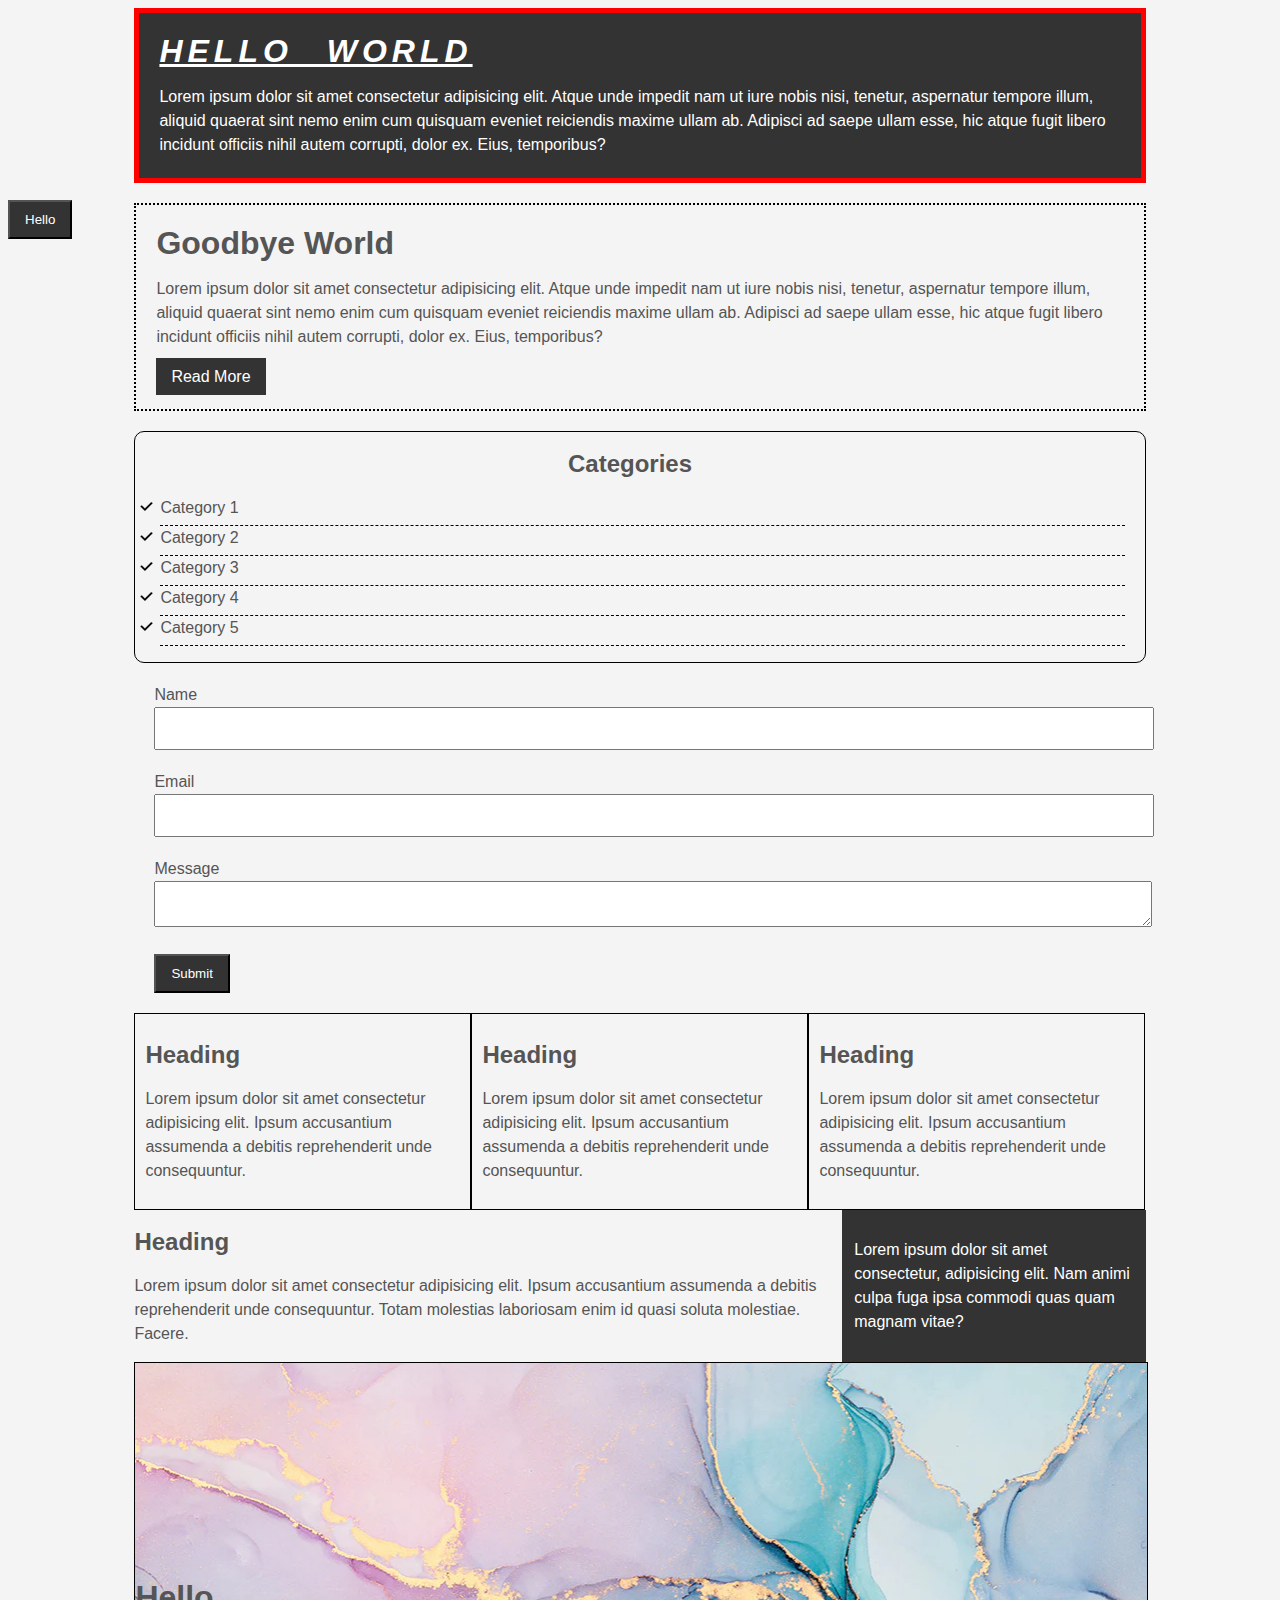
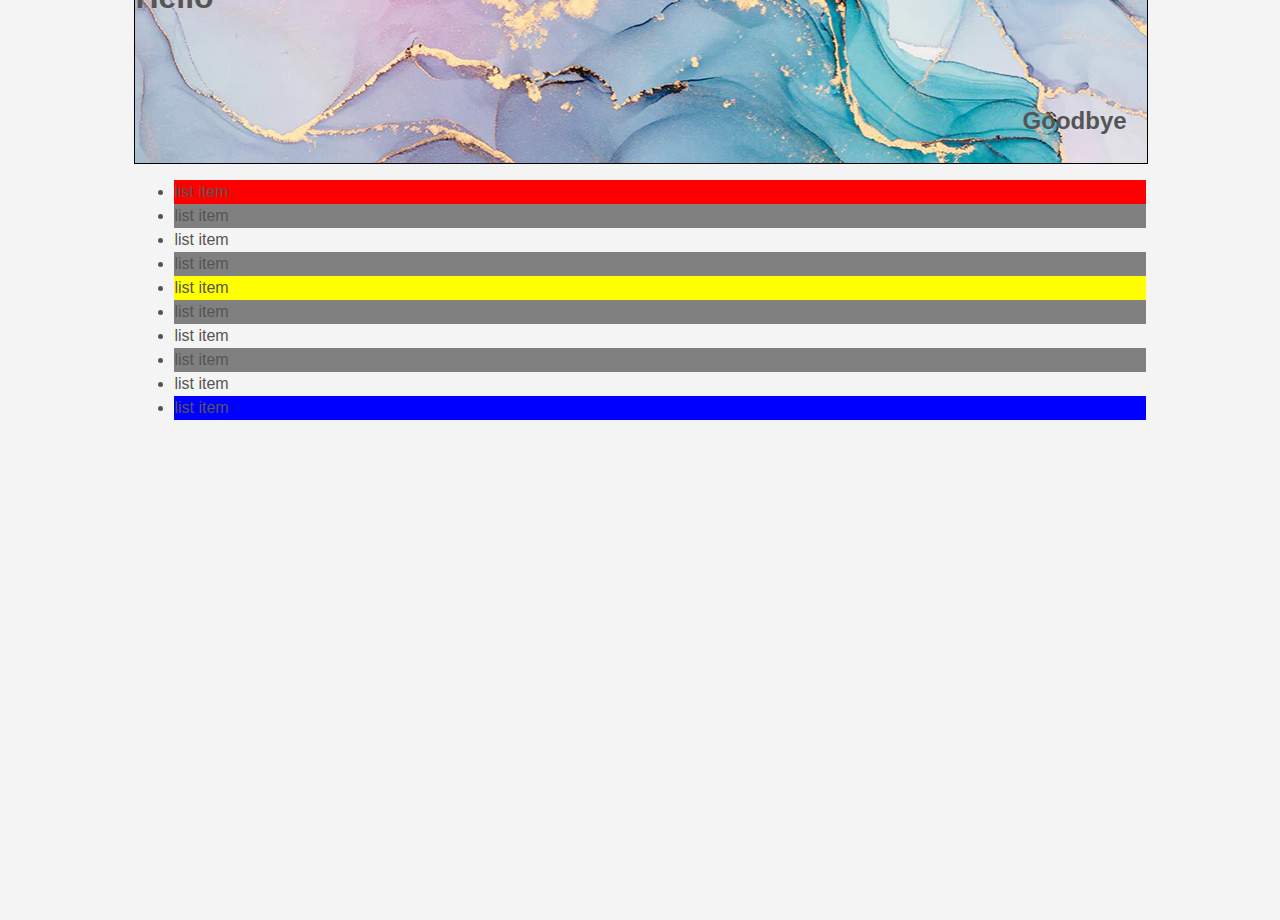
<file: CSS/index.html>
<!DOCTYPE html>
<html lang="en">
  <head>
    <meta charset="UTF-8" />
    <meta name="viewport" content="width=device-width, initial-scale=1.0" />
    <title>CSS Intro</title>
    <link rel="stylesheet" href="style.css" />
  </head>
  <body>
    <div class="container">
      <div class="box-1">
        <h1>Hello World</h1>
        <p>
          Lorem ipsum dolor sit amet consectetur adipisicing elit. Atque unde
          impedit nam ut iure nobis nisi, tenetur, aspernatur tempore illum,
          aliquid quaerat sint nemo enim cum quisquam eveniet reiciendis maxime
          ullam ab. Adipisci ad saepe ullam esse, hic atque fugit libero
          incidunt officiis nihil autem corrupti, dolor ex. Eius, temporibus?
        </p>
      </div>

      <div class="box-2">
        <h1>Goodbye World</h1>
        <p>
          Lorem ipsum dolor sit amet consectetur adipisicing elit. Atque unde
          impedit nam ut iure nobis nisi, tenetur, aspernatur tempore illum,
          aliquid quaerat sint nemo enim cum quisquam eveniet reiciendis maxime
          ullam ab. Adipisci ad saepe ullam esse, hic atque fugit libero
          incidunt officiis nihil autem corrupti, dolor ex. Eius, temporibus?
        </p>
        <a class="button" href="#">Read More</a>
      </div>

      <div class="category">
        <h2>Categories</h2>
        <ul>
          <li>Category 1</li>
          <li>Category 2</li>
          <li>Category 3</li>
          <li>Category 4</li>
          <li>Category 5</li>
        </ul>
      </div>

      <form action="" class="my-form">
        <div class="form-sec">
          <label for="">Name</label>
          <input type="text" />
        </div>

        <div class="form-sec">
          <label for="">Email</label>
          <input type="email" />
        </div>

        <div class="form-sec">
          <label for="">Message</label>
          <textarea name="" id="" cols="30" rows="10"></textarea>
        </div>

        <input class="button submit" type="submit" />
      </form>

      <div class="main-block">
        <div class="block">
          <h2>Heading</h2>
          <p>
            Lorem ipsum dolor sit amet consectetur adipisicing elit. Ipsum
            accusantium assumenda a debitis reprehenderit unde consequuntur.
          </p>
        </div>

        <div class="block">
          <h2>Heading</h2>
          <p>
            Lorem ipsum dolor sit amet consectetur adipisicing elit. Ipsum
            accusantium assumenda a debitis reprehenderit unde consequuntur.
          </p>
        </div>

        <div class="block">
          <h2>Heading</h2>
          <p>
            Lorem ipsum dolor sit amet consectetur adipisicing elit. Ipsum
            accusantium assumenda a debitis reprehenderit unde consequuntur.
          </p>
        </div>
      </div>

      <div class="clr"></div>

      <div class="aside-left">
        <h2>Heading</h2>
        <p>
          Lorem ipsum dolor sit amet consectetur adipisicing elit. Ipsum
          accusantium assumenda a debitis reprehenderit unde consequuntur. Totam
          molestias laboriosam enim id quasi soluta molestiae. Facere.
        </p>
      </div>

      <div class="aside-right">
        <p>
          Lorem ipsum dolor sit amet consectetur, adipisicing elit. Nam animi
          culpa fuga ipsa commodi quas quam magnam vitae?
        </p>
      </div>

      <div class="clr"></div>

      <div class="p-box">
        <h1>Hello</h1>
        <h2>Goodbye</h2>
      </div>

      <ul class="my-list">
        <li>list item</li>
        <li>list item</li>
        <li>list item</li>
        <li>list item</li>
        <li>list item</li>
        <li>list item</li>
        <li>list item</li>
        <li>list item</li>
        <li>list item</li>
        <li>list item</li>
      </ul>
    </div>
    <button class="button fixed">Hello</button>

    <footer style="margin-top: 500px">
      <!--sass &less asterisk special server or hosting company site deploy to the
      internet you'll need to buy domain name and you'll need hosting-->
    </footer>
  </body>
</html>
</file>
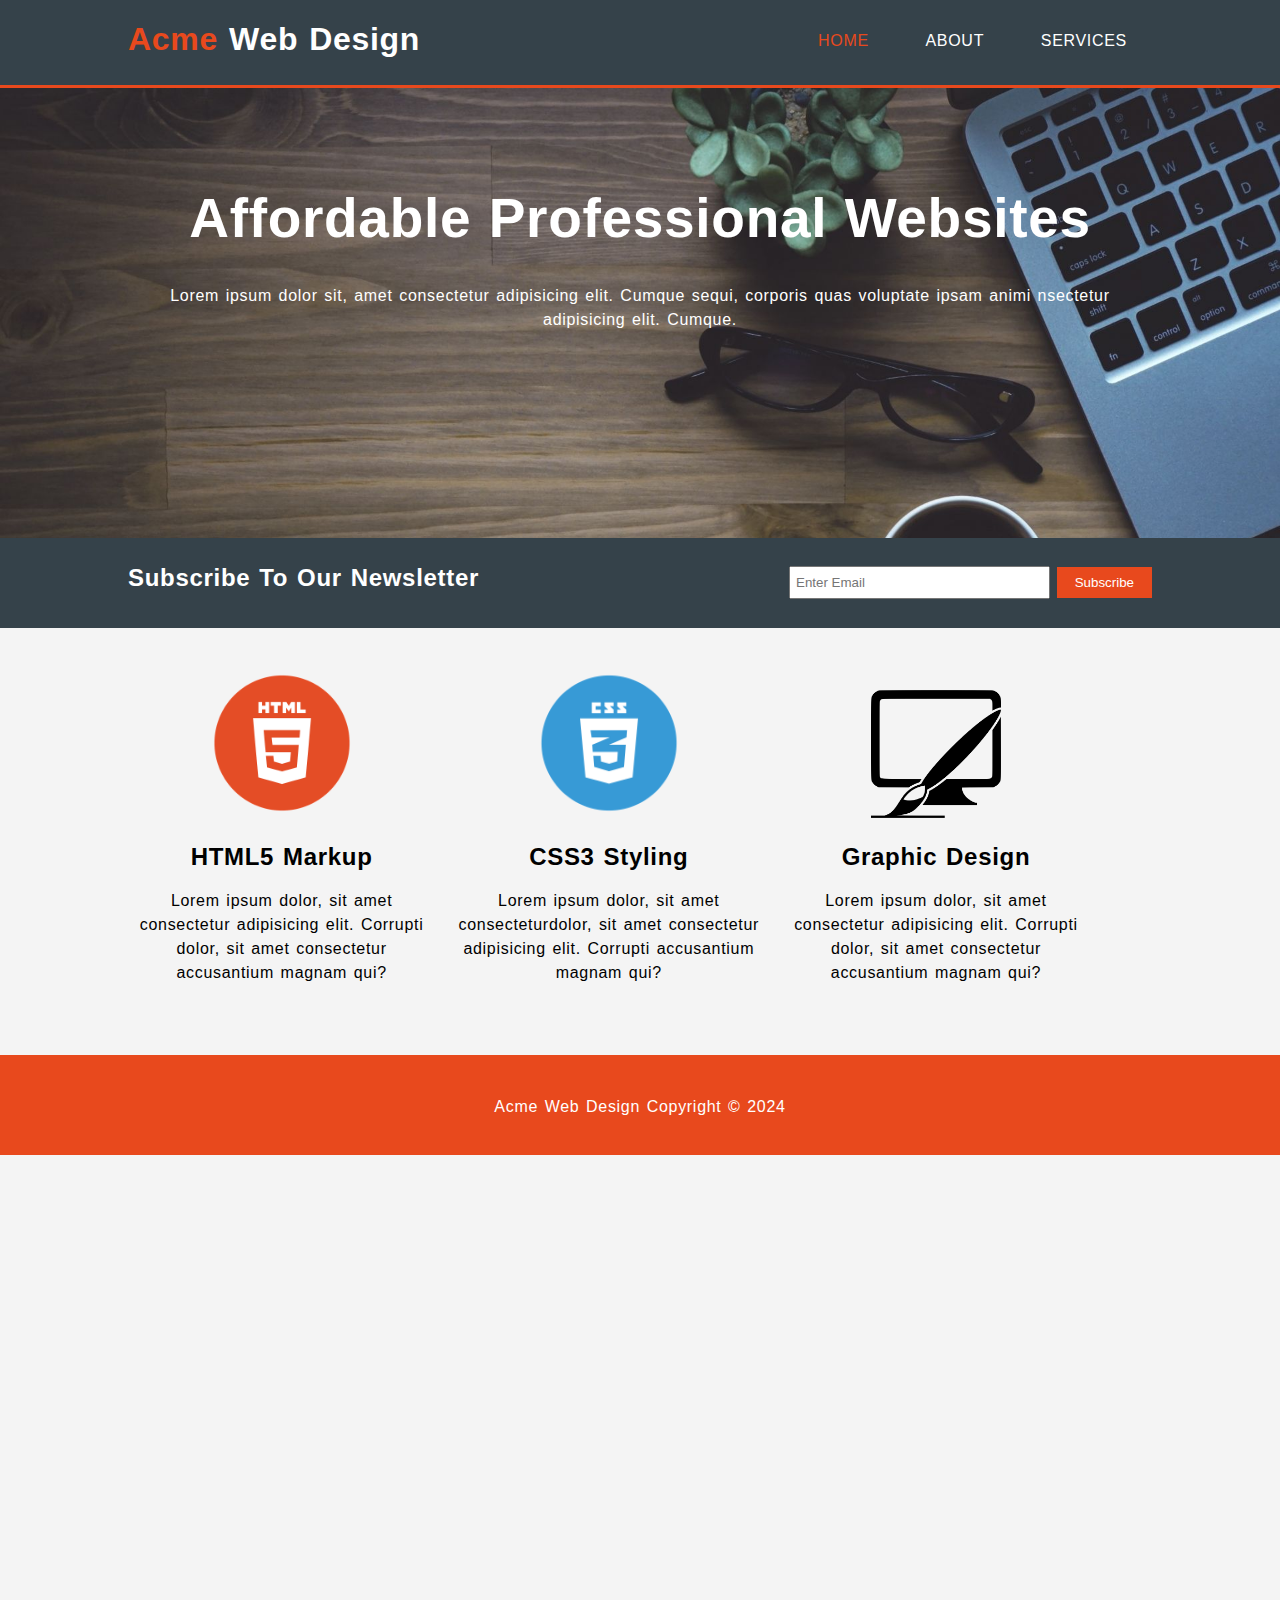
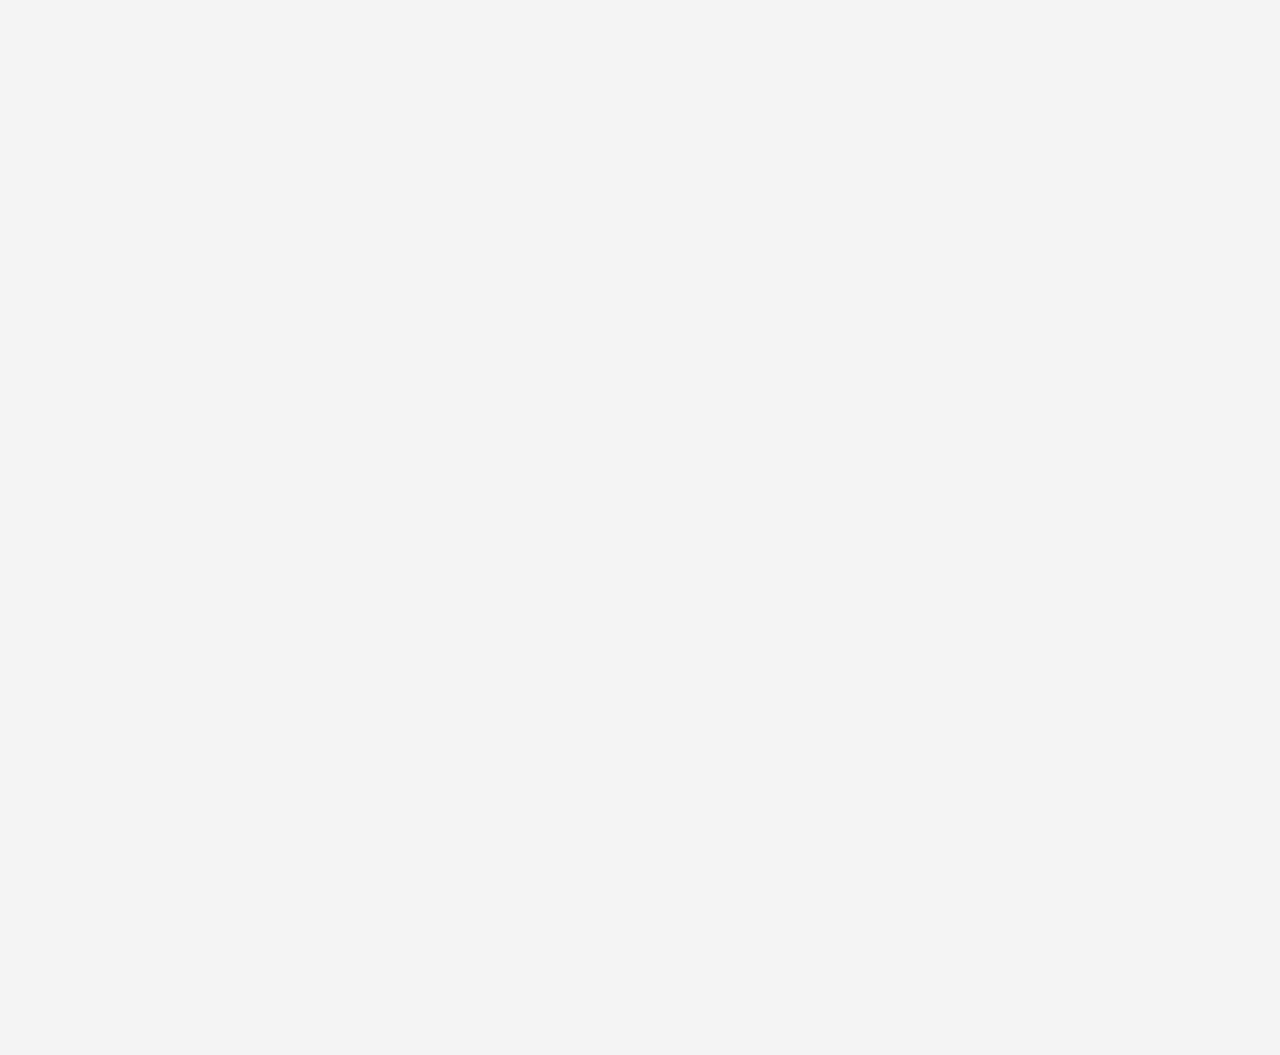
<file: CSS/revision/index.html>
<!DOCTYPE html>
<html lang="en">
  <head>
    <meta charset="UTF-8" />
    <meta name="viewport" content="width=device-width, initial-scale=1.0" />
    <link rel="stylesheet" href="style.css" />
    <title>Acme Web Design</title>
  </head>
  <body>
    <header>
      <div class="container">
        <div id="logo">
          <h1><span class="highlight">Acme</span> Web Design</h1>
        </div>

        <nav>
          <ul>
            <li><a class="current" href="index.html">home</a></li>
            <li><a href="about.html">about</a></li>
            <li><a href="services.html">services</a></li>
          </ul>
        </nav>
      </div>
    </header>

    <main class="wallpaper">
      <div class="container">
        <h1>Affordable Professional Websites</h1>
        <p>
          Lorem ipsum dolor sit, amet consectetur adipisicing elit. Cumque
          sequi, corporis quas voluptate ipsam animi nsectetur adipisicing elit.
          Cumque.
        </p>
      </div>
    </main>

    <section class="newsletter">
      <div class="container">
        <h2>Subscribe To Our Newsletter</h2>

        <form class="subscription">
          <input type="email" placeholder="Enter Email" />
          <button>Subscribe</button>
        </form>
      </div>
    </section>

    <article>
      <div class="container">
        <div class="box">
          <img src="../Images/html.png" alt="" />
          <h2>HTML5 Markup</h2>
          <p>
            Lorem ipsum dolor, sit amet consectetur adipisicing elit. Corrupti
            dolor, sit amet consectetur accusantium magnam qui?
          </p>
        </div>

        <div class="box">
          <img src="../Images/css.png" alt="" />
          <h2>CSS3 Styling</h2>
          <p>
            Lorem ipsum dolor, sit amet consecteturdolor, sit amet consectetur
            adipisicing elit. Corrupti accusantium magnam qui?
          </p>
        </div>

        <div class="box">
          <img class="gd-logo" src="../Images/graphic.png" alt="" />
          <h2>Graphic Design</h2>
          <p>
            Lorem ipsum dolor, sit amet consectetur adipisicing elit. Corrupti
            dolor, sit amet consectetur accusantium magnam qui?
          </p>
        </div>
      </div>
      <div class="clr"></div>
    </article>

    <footer>
      <p>Acme Web Design Copyright &copy; 2024</p>
    </footer>

    <!--Naming/labeling things properly
    how to use semantic tags/ when are they used and how are they used
    floating things/ what to target exactly clearty and projects including a lot of floats
    wallpaper positioning practice
    what clear:both does? how I know it clears
    how min:height it used?
    how to find good meta tags and how are they used?
    how to target particular input/text in the same line of code in css
    pseudo classes
    why the margin on footer paragraph didn't push down the paragraph and instead pushed down the whole footer?the hover bold affect moves the other links
    need to learn media query & -->
    <div style="margin-top: 1500px"></div>
  </body>
</html>
</file>
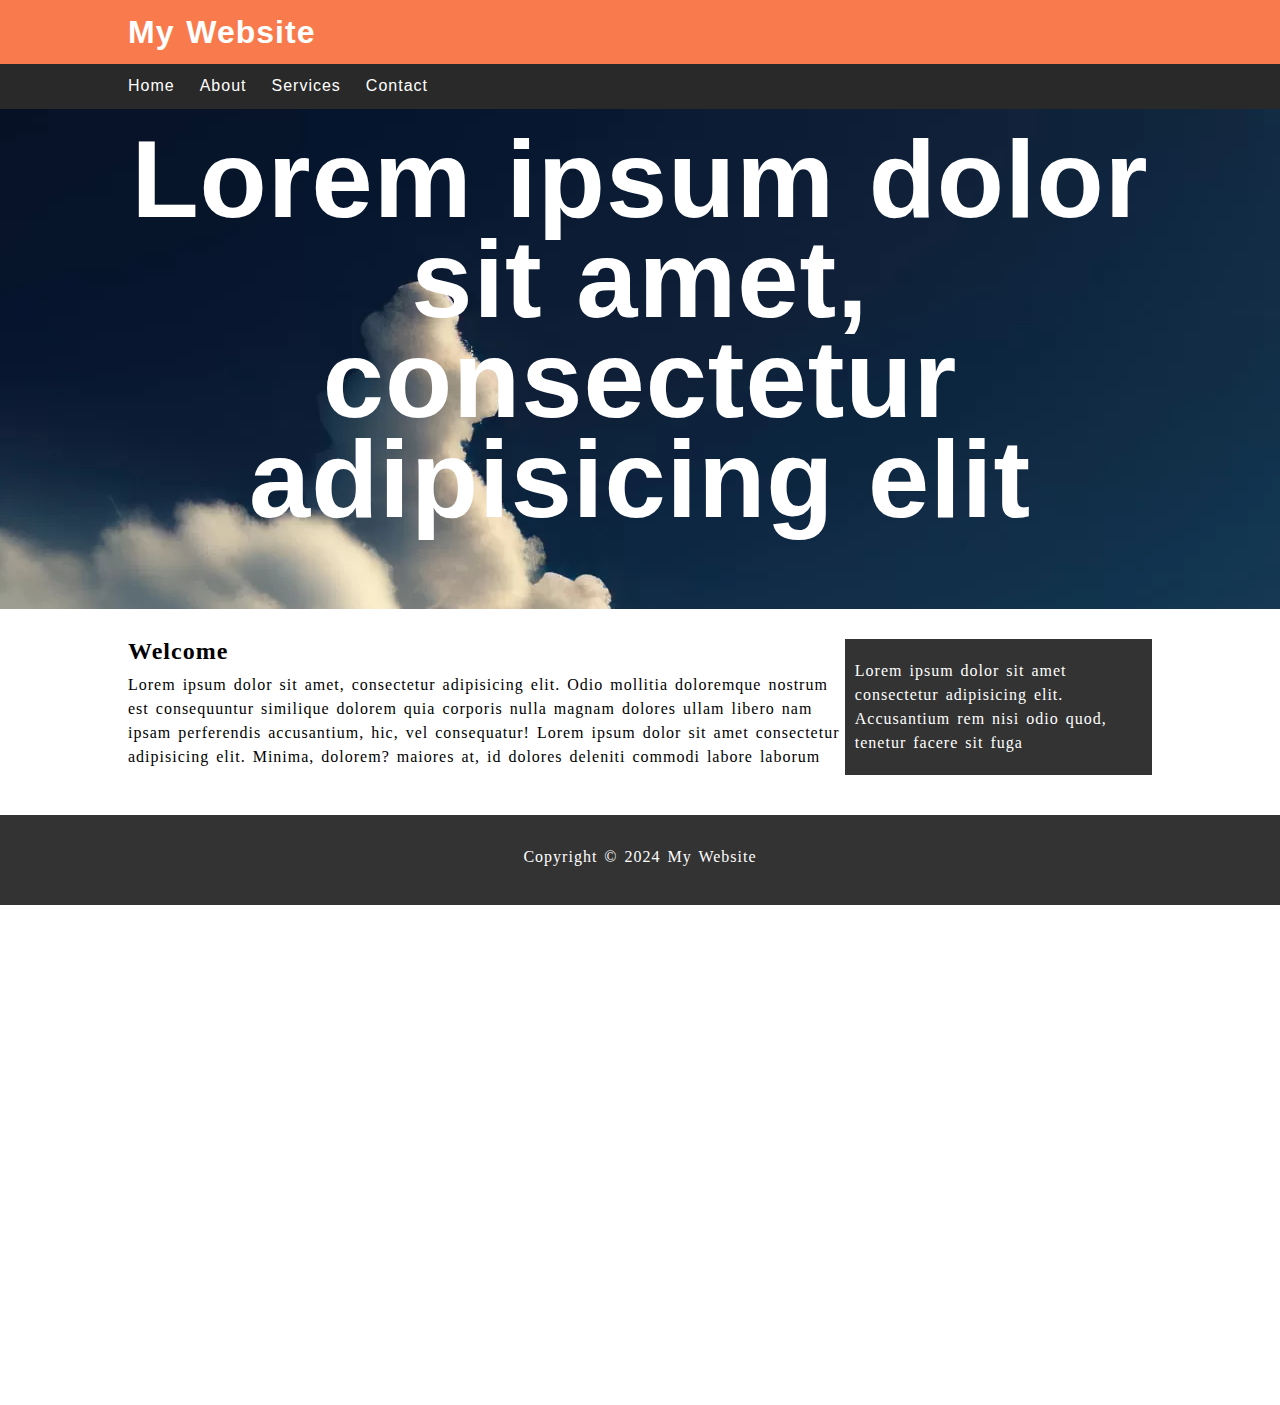
<file: CSS/mywebsite.html>
<!DOCTYPE html>
<html lang="en">
  <head>
    <meta charset="UTF-8" />
    <meta name="viewport" content="width=device-width, initial-scale=1.0" />
    <title>My Website</title>
    <link rel="stylesheet" href="mywebsite.css" />
  </head>
  <body>
    <header>
      <div class="container">
        <h1>My Website</h1>
      </div>
    </header>

    <nav>
      <div class="container">
        <ul>
          <li><a href="">Home</a></li>
          <li><a href="">About</a></li>
          <li><a href="">Services</a></li>
          <li><a href="">Contact</a></li>
        </ul>
      </div>
    </nav>

    <section class="wallpaper">
      <div class="container">
        <h1>Lorem ipsum dolor sit amet, consectetur adipisicing elit</h1>
      </div>
    </section>

    <section>
      <div class="container">
        <div class="main">
          <h2>Welcome</h2>
          <p>
            Lorem ipsum dolor sit amet, consectetur adipisicing elit. Odio
            mollitia doloremque nostrum est consequuntur similique dolorem quia
            corporis nulla magnam dolores ullam libero nam ipsam perferendis
            accusantium, hic, vel consequatur! Lorem ipsum dolor sit amet
            consectetur adipisicing elit. Minima, dolorem? maiores at, id
            dolores deleniti commodi labore laborum
          </p>
        </div>

        <aside>
          Lorem ipsum dolor sit amet consectetur adipisicing elit. Accusantium
          rem nisi odio quod, tenetur facere sit fuga
        </aside>
      </div>

      <div class="clr"></div>
    </section>
  </body>

  <footer>Copyright &copy; 2024 My Website</footer>
  <div style="margin-bottom: 500px"></div>
</html>
</file>
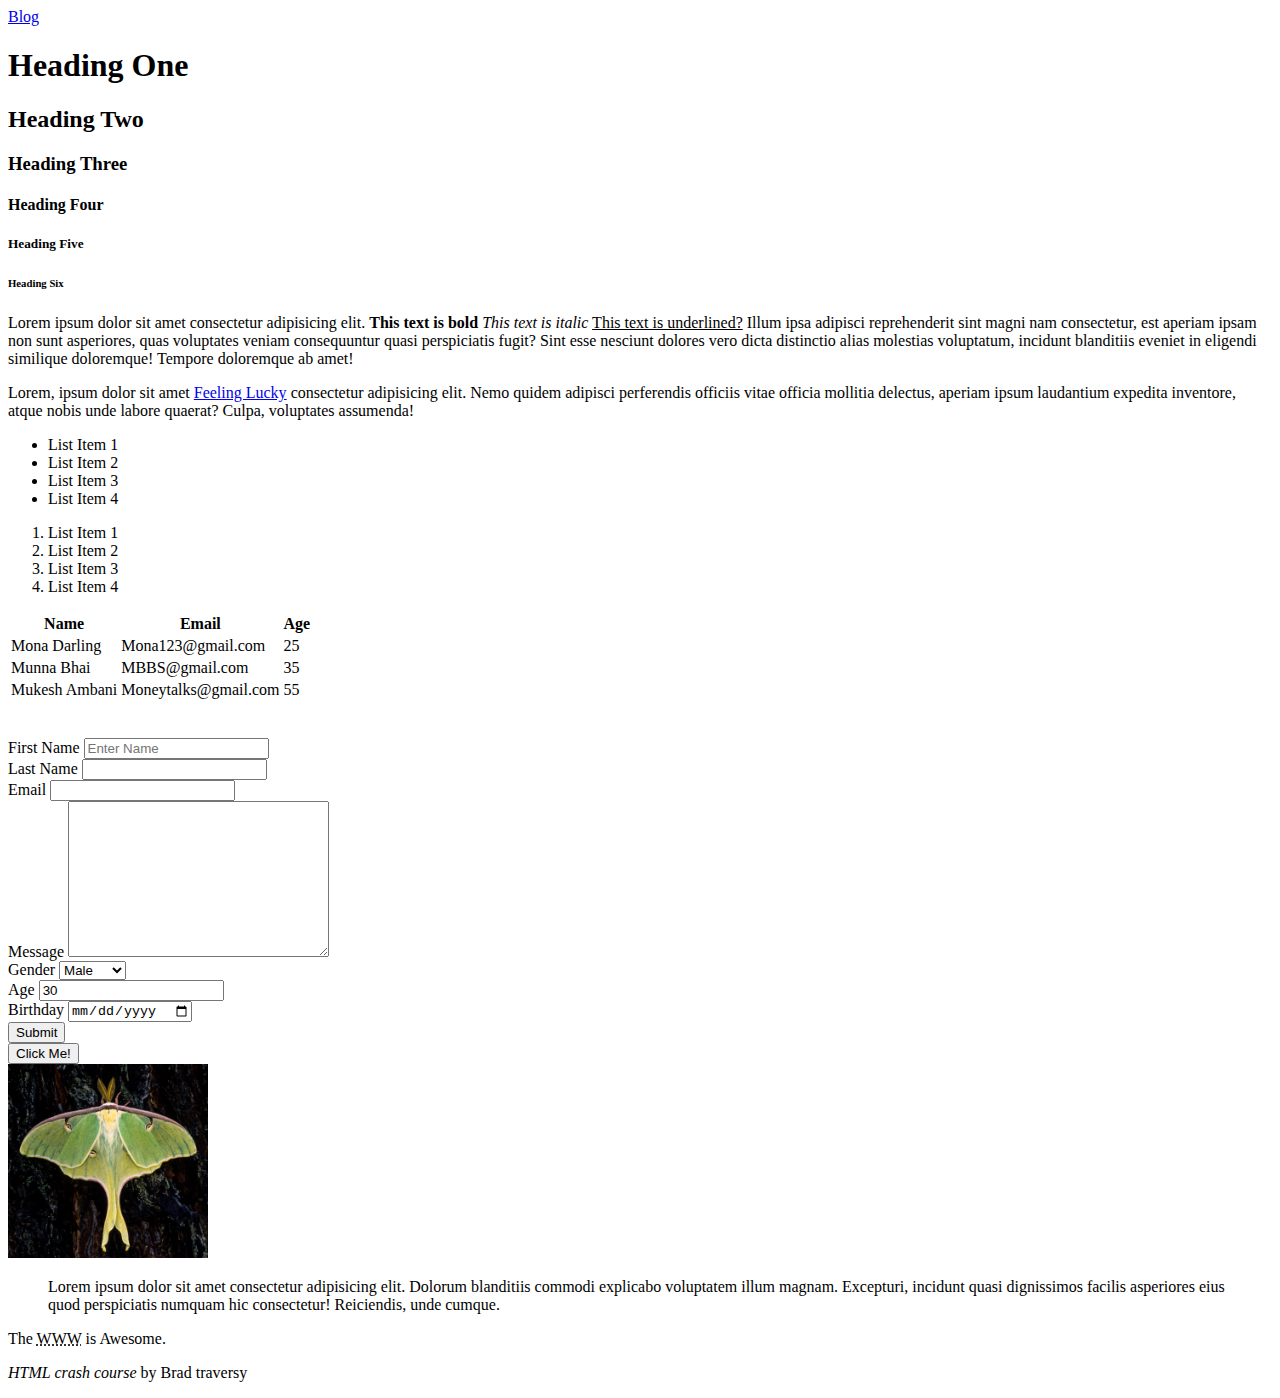
<file: HTML/intro.html>
<!DOCTYPE html>
<html lang="en">
  <head>
    <meta charset="UTF-8" />
    <meta name="viewport" content="width=device-width, initial-scale=1.0" />
    <title>HTML beginner</title>
  </head>
  <body>
    <a href="post.html">Blog</a>
    <h1>Heading One</h1>
    <h2>Heading Two</h2>
    <h3>Heading Three</h3>
    <h4>Heading Four</h4>
    <h5>Heading Five</h5>
    <h6>Heading Six</h6>

    <p>
      Lorem ipsum dolor sit amet consectetur adipisicing elit.
      <strong>This text is bold</strong> <em>This text is italic</em>
      <u>This text is underlined?</u> Illum ipsa adipisci reprehenderit sint
      magni nam consectetur, est aperiam ipsam non sunt asperiores, quas
      voluptates veniam consequuntur quasi perspiciatis fugit? Sint esse
      nesciunt dolores vero dicta distinctio alias molestias voluptatum,
      incidunt blanditiis eveniet in eligendi similique doloremque! Tempore
      doloremque ab amet!
    </p>

    <p>
      Lorem, ipsum dolor sit amet
      <a href="http://google.com" target="_blank" rel="noopener noreferrer"
        >Feeling Lucky</a
      >
      consectetur adipisicing elit. Nemo quidem adipisci perferendis officiis
      vitae officia mollitia delectus, aperiam ipsum laudantium expedita
      inventore, atque nobis unde labore quaerat? Culpa, voluptates assumenda!
    </p>

    <ul>
      <li>List Item 1</li>
      <li>List Item 2</li>
      <li>List Item 3</li>
      <li>List Item 4</li>
    </ul>

    <ol>
      <li>List Item 1</li>
      <li>List Item 2</li>
      <li>List Item 3</li>
      <li>List Item 4</li>
    </ol>

    <table>
      <thead>
        <tr>
          <th>Name</th>
          <th>Email</th>
          <th>Age</th>
        </tr>
      </thead>
      <tbody>
        <tr>
          <td>Mona Darling</td>
          <td>Mona123@gmail.com</td>
          <td>25</td>
        </tr>
        <tr>
          <td>Munna Bhai</td>
          <td>MBBS@gmail.com</td>
          <td>35</td>
        </tr>
        <tr>
          <td>Mukesh Ambani</td>
          <td>Moneytalks@gmail.com</td>
          <td>55</td>
        </tr>
      </tbody>
    </table>

    <br />
    <br />

    <label for="">First Name</label>
    <input type="text" placeholder="Enter Name" />
    <br />
    <label for="">Last Name</label>
    <input type="text" />
    <br />
    <label for="">Email</label>
    <input type="email" />
    <br />
    <label for="">Message</label>
    <textarea name="message" id="" cols="30" rows="10"></textarea>
    <br />
    <label for="">Gender</label>
    <select name="gender" id="">
      <option value="male">Male</option>
      <option value="female">Female</option>
      <option value="Others">Others</option>
    </select>
    <br />
    <label for="">Age</label>
    <input type="number" value="30" />
    <br />
    <label for="">Birthday</label>
    <input type="date" />
    <br />
    <input type="submit" />
    <br />
    <button>Click Me!</button>
    <br />

    <img src="images/moth.jpeg" alt="Pic of Moth" width="200" />

    <blockquote>
      Lorem ipsum dolor sit amet consectetur adipisicing elit. Dolorum
      blanditiis commodi explicabo voluptatem illum magnam. Excepturi, incidunt
      quasi dignissimos facilis asperiores eius quod perspiciatis numquam hic
      consectetur! Reiciendis, unde cumque.
    </blockquote>

    <p>The <abbr title="World Wide Web">WWW</abbr> is Awesome.</p>

    <p><cite>HTML crash course</cite> by Brad traversy</p>
  </body>
</html>
</file>
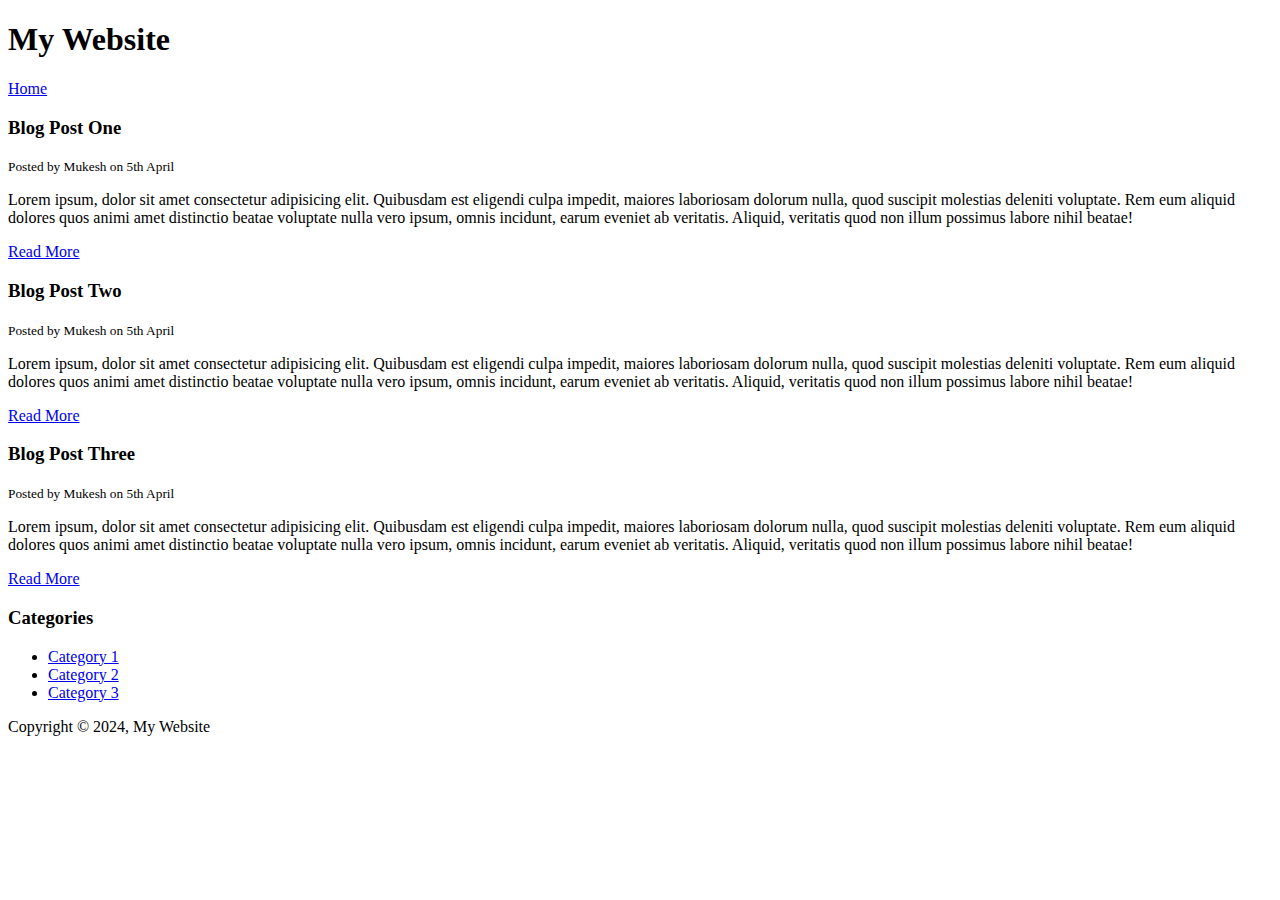
<file: HTML/post.html>
<!DOCTYPE html>
<html lang="en">
  <head>
    <meta charset="UTF-8" />
    <meta name="viewport" content="width=device-width, initial-scale=1.0" />
    <title>My Blog</title>
  </head>
  <body>
    <h1>My Website</h1>
    <a href="intro.html">Home</a>

    <section>
      <article>
        <h3>Blog Post One</h3>

        <small>Posted by Mukesh on 5th April</small>

        <p>
          Lorem ipsum, dolor sit amet consectetur adipisicing elit. Quibusdam
          est eligendi culpa impedit, maiores laboriosam dolorum nulla, quod
          suscipit molestias deleniti voluptate. Rem eum aliquid dolores quos
          animi amet distinctio beatae voluptate nulla vero ipsum, omnis
          incidunt, earum eveniet ab veritatis. Aliquid, veritatis quod non
          illum possimus labore nihil beatae!
        </p>

        <a href="post.html">Read More</a>
      </article>

      <article>
        <h3>Blog Post Two</h3>

        <small>Posted by Mukesh on 5th April</small>

        <p>
          Lorem ipsum, dolor sit amet consectetur adipisicing elit. Quibusdam
          est eligendi culpa impedit, maiores laboriosam dolorum nulla, quod
          suscipit molestias deleniti voluptate. Rem eum aliquid dolores quos
          animi amet distinctio beatae voluptate nulla vero ipsum, omnis
          incidunt, earum eveniet ab veritatis. Aliquid, veritatis quod non
          illum possimus labore nihil beatae!
        </p>

        <a href="post.html">Read More</a>
      </article>

      <article>
        <h3>Blog Post Three</h3>

        <small>Posted by Mukesh on 5th April</small>

        <p>
          Lorem ipsum, dolor sit amet consectetur adipisicing elit. Quibusdam
          est eligendi culpa impedit, maiores laboriosam dolorum nulla, quod
          suscipit molestias deleniti voluptate. Rem eum aliquid dolores quos
          animi amet distinctio beatae voluptate nulla vero ipsum, omnis
          incidunt, earum eveniet ab veritatis. Aliquid, veritatis quod non
          illum possimus labore nihil beatae!
        </p>

        <a href="post.html">Read More</a>
      </article>
    </section>

    <aside>
      <h3>Categories</h3>
      <nav>
        <ul>
          <li><a href="#">Category 1</a></li>
          <li><a href="#">Category 2</a></li>
          <li><a href="#">Category 3</a></li>
        </ul>
      </nav>
    </aside>

    <footer>Copyright &copy; 2024, My Website</footer>
  </body>
</html>
</file>
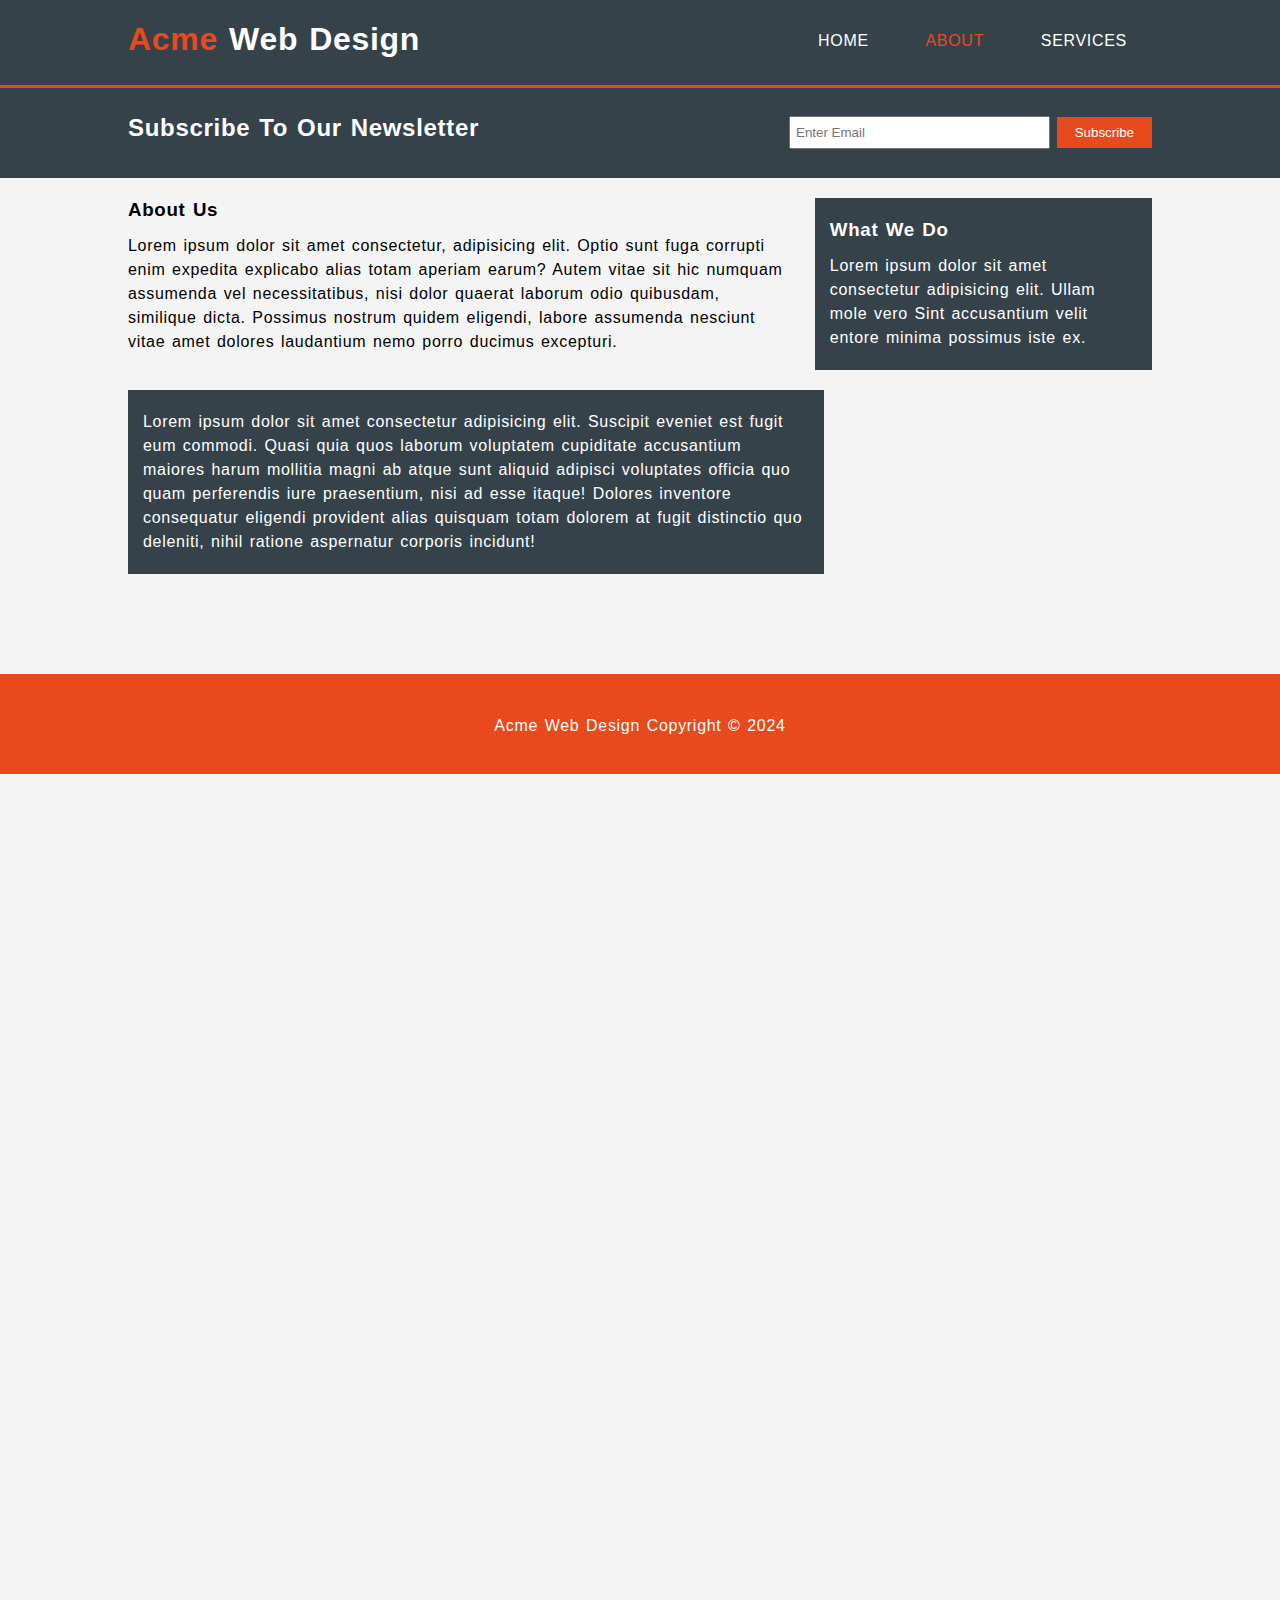
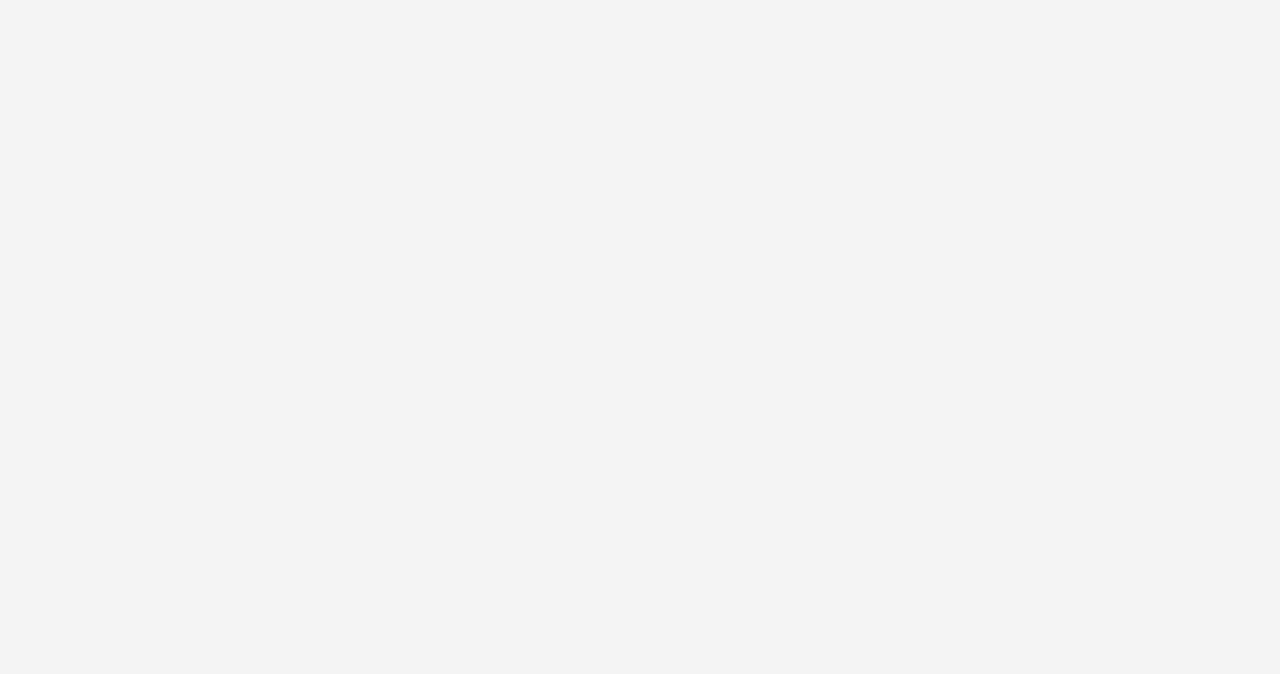
<file: CSS/revision/about.html>
<!DOCTYPE html>
<html lang="en">
  <head>
    <meta charset="UTF-8" />
    <meta name="viewport" content="width=device-width, initial-scale=1.0" />
    <link rel="stylesheet" href="style.css" />
    <title>Acme Web Design</title>
  </head>
  <body>
    <header>
      <div class="container">
        <div id="logo">
          <h1><span class="highlight">Acme</span> Web Design</h1>
        </div>

        <nav>
          <ul>
            <li><a href="index.html">home</a></li>
            <li><a class="current" href="about.html">about</a></li>
            <li><a href="services.html">services</a></li>
          </ul>
        </nav>
      </div>
    </header>

    <section class="newsletter">
      <div class="container">
        <h2>Subscribe To Our Newsletter</h2>

        <form class="subscription">
          <input type="email" placeholder="Enter Email" />
          <button>Subscribe</button>
        </form>
      </div>
    </section>

    <main>
      <div class="container">
        <div class="about-article">
          <h3>About Us</h3>
          <p>
            Lorem ipsum dolor sit amet consectetur, adipisicing elit. Optio sunt
            fuga corrupti enim expedita explicabo alias totam aperiam earum?
            Autem vitae sit hic numquam assumenda vel necessitatibus, nisi dolor
            quaerat laborum odio quibusdam, similique dicta. Possimus nostrum
            quidem eligendi, labore assumenda nesciunt vitae amet dolores
            laudantium nemo porro ducimus excepturi.
          </p>
        </div>
      </div>
    

        <aside>
        <div class="container">
            <div class="format aside-article">
            <h3>What We Do</h3>
            <p>
                Lorem ipsum dolor sit amet consectetur adipisicing elit. Ullam mole
                vero Sint accusantium velit entore minima possimus iste ex.
            </p>
            </div>
        </div>
        </aside>

        <article>
        <div class="container">
            <p class="format about-article-2">
            Lorem ipsum dolor sit amet consectetur adipisicing elit. Suscipit
            eveniet est fugit eum commodi. Quasi quia quos laborum voluptatem
            cupiditate accusantium maiores harum mollitia magni ab atque sunt
            aliquid adipisci voluptates officia quo quam perferendis iure
            praesentium, nisi ad esse itaque! Dolores inventore consequatur
            eligendi provident alias quisquam totam dolorem at fugit distinctio
            quo deleniti, nihil ratione aspernatur corporis incidunt!
            </p>
        </div>
        <div class="clr"></div>
    </main>

    <footer>
      <p>Acme Web Design Copyright &copy; 2024</p>
    </footer>

    <div style="margin-top: 1500px"></div>
  </body>
</html>
</file>
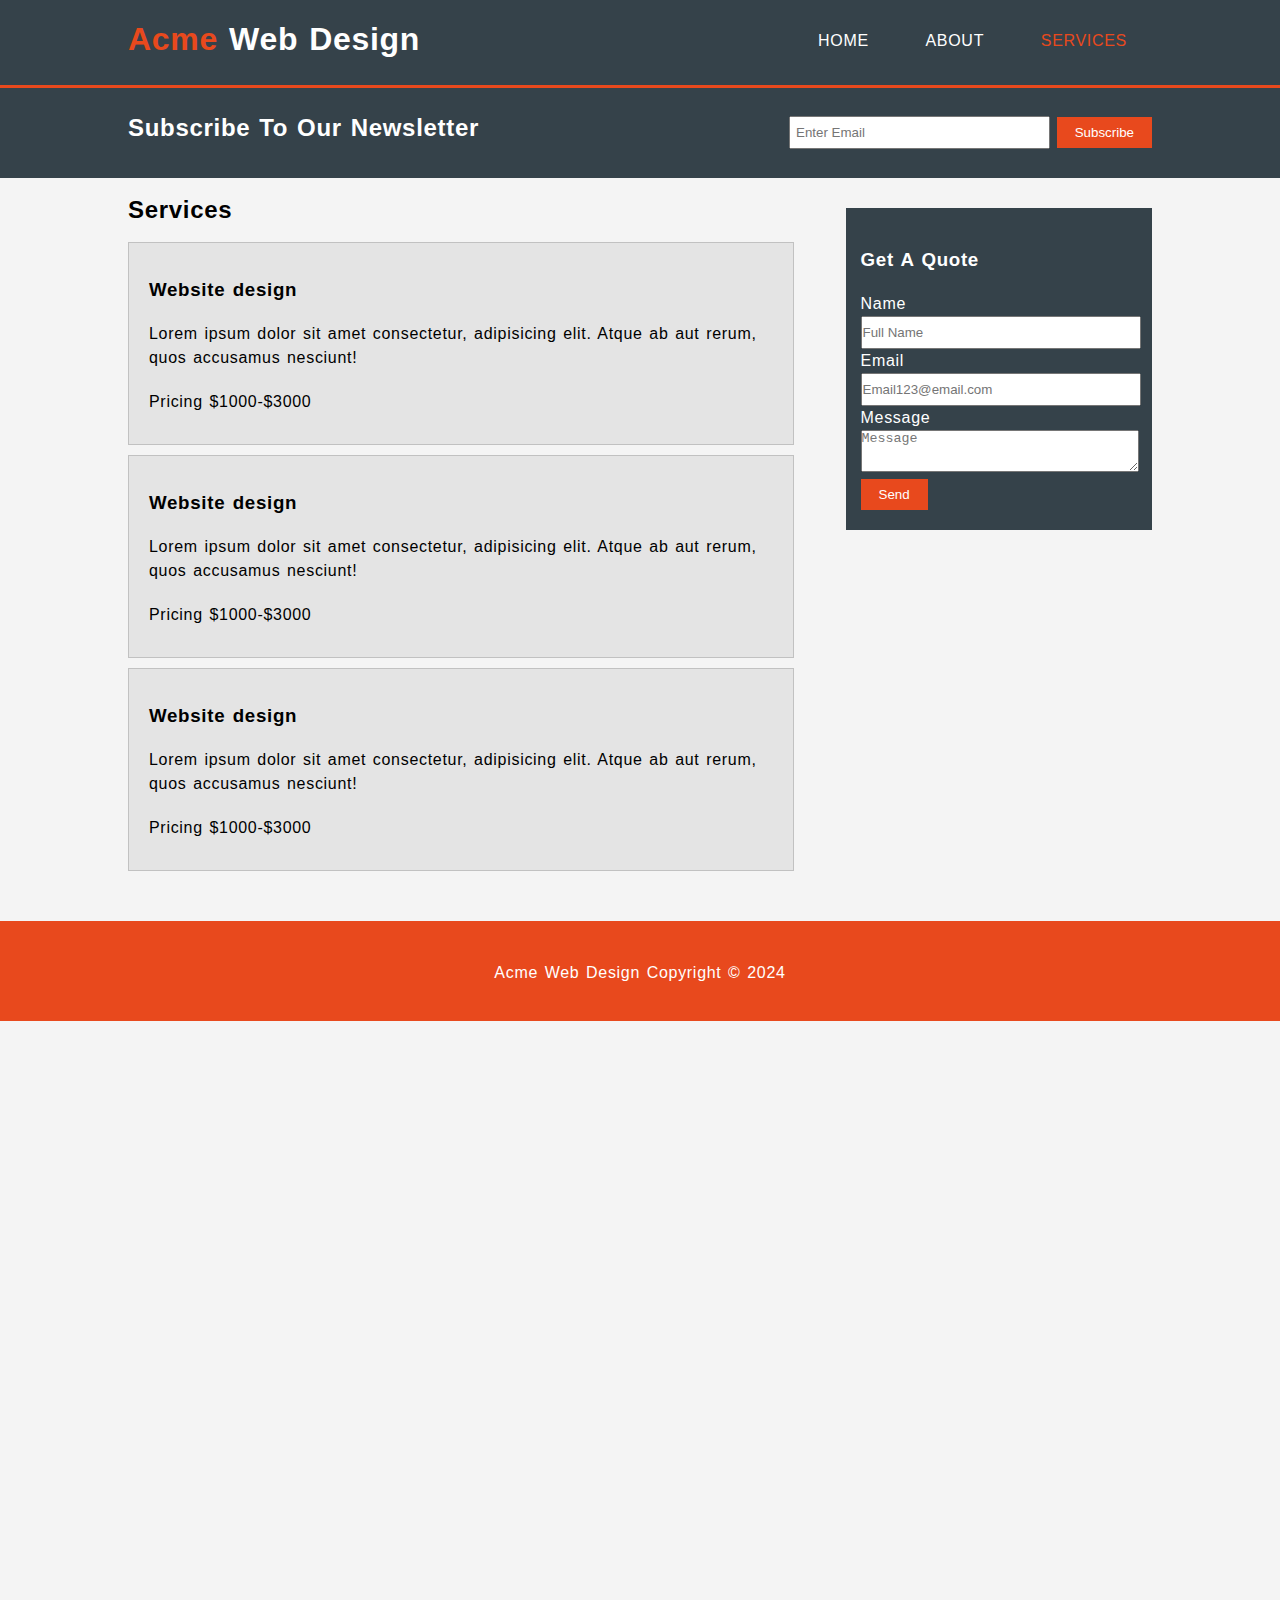
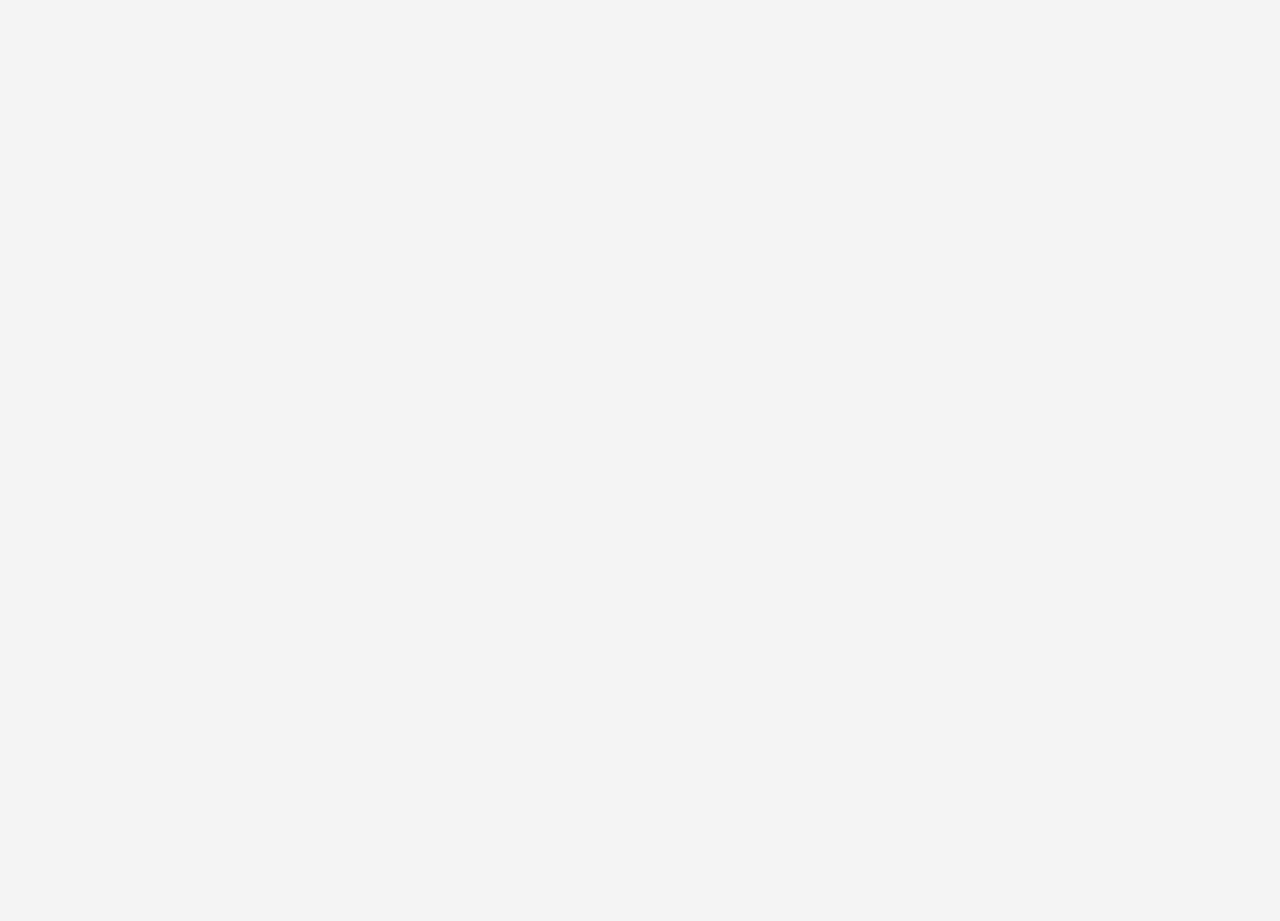
<file: CSS/revision/services.html>
<!DOCTYPE html>
<html lang="en">
  <head>
    <meta charset="UTF-8" />
    <meta name="viewport" content="width=device-width, initial-scale=1.0" />
    <link rel="stylesheet" href="style.css" />
    <title>Acme Web Design</title>
  </head>
  <body>
    <header>
      <div class="container">
        <div id="logo">
          <h1><span class="highlight">Acme</span> Web Design</h1>
        </div>

        <nav>
          <ul>
            <li><a href="index.html">home</a></li>
            <li><a href="about.html">about</a></li>
            <li><a class="current" href="services.html">services</a></li>
          </ul>
        </nav>
      </div>
    </header>

    <section class="newsletter">
      <div class="container">
        <h2>Subscribe To Our Newsletter</h2>

        <form class="subscription">
          <input type="email" placeholder="Enter Email" />
          <button>Subscribe</button>
        </form>
      </div>
    </section>

    <main>
       <div class="container">
        <div class="services">
            <h2>Services</h3>

                <div class="prices">
                    <h3>Website design</h3>
                    <p>Lorem ipsum dolor sit amet consectetur, adipisicing elit. Atque ab aut rerum, quos accusamus nesciunt!</p>
                    <p>Pricing $1000-$3000</p>
                </div>
        
        
                <div class="prices">
                    <h3>Website design</h3>
                    <p>Lorem ipsum dolor sit amet consectetur, adipisicing elit. Atque ab aut rerum, quos accusamus nesciunt!</p>
                    <p>Pricing $1000-$3000</p>
                </div>
        
        
                <div class="prices">
                    <h3>Website design</h3>
                    <p>Lorem ipsum dolor sit amet consectetur, adipisicing elit. Atque ab aut rerum, quos accusamus nesciunt!</p>
                    <p>Pricing $1000-$3000</p>
                </div>
           </div>
        </div>
    </main>

    <form >
        <div class="container">
            <div class="quote format">
                <h3>Get A Quote</h3>
                <label for="">Name</label>
                <input type="text" placeholder="Full Name" id="">

                <label for="">Email</label>
                <input type="email" placeholder="Email123@email.com">

                <label for="">Message</label>
                <textarea placeholder="Message" id="" cols="30" rows="10"></textarea>

                <button>Send</button>
            </div>
                </div>
        <div class="clr"></div>
    </form>
    
    <footer>
      <p>Acme Web Design Copyright &copy; 2024</p>
    </footer>
    <!--How to write forms properly?
    what are the attributes form used?
    There can be only 1 type of id in one page but can have the same id on different page of the website?
    overflow:hidden?
    -->
    <div style="margin-top: 1500px"></div>
  </body>
</html>
</file>
<file: CSS/style.css>
body {
  background-color: #f4f4f4;
  color: #555555;
  /*font-family: Arial, Helvetica, sans-serif;
  font-size: 20px;
  font-weight: bold;
  */
  font: normal 16px arial, helvetica, san-serif;
  line-height: 1.5em;
}

.clr {
  clear: both;
}

.button {
  background-color: #333;
  color: white;
  padding: 10px 15px;
  text-decoration: none;
}

.container {
  width: 80%;
  margin: auto;
}

.box-1 {
  background-color: #333;
  color: white;
  border: solid red 5px;
  padding: 5px 20px;
}

.box-1 h1 {
  text-decoration: underline;
  text-transform: uppercase;
  letter-spacing: 5px;
  word-spacing: 20px;
  font-style: italic;
}

.box-2 {
  border: dotted black 2px;
  margin-top: 20px;
  padding: 5px 20px 20px 20px;
}

.category {
  border: solid black 1px;
  border-radius: 10px;
  margin-top: 20px;
  padding-right: 20px;
}

.category h2 {
  text-align: center;
}

.category ul {
  padding-left: 25px;
}

.category li {
  border-bottom: dashed 1px black;
  list-style-type: none;
  list-style-image: url(Images/checkmark.png);
  padding-bottom: 5px;
}

.my-form {
  margin-top: 20px;
}

.my-form .form-sec {
  margin: 20px;
}

.my-form .form-sec label {
  display: block;
}

.my-form .form-sec input {
  width: 100%;
  padding: 12px;
}

.my-form .form-sec textarea {
  width: 100%;
  height: 20px;
  padding: 12px;
}

.submit {
  margin-left: 20px;
}

.main-block {
  margin-top: 20px;
}

.block {
  border: solid 1px black;
  width: 33.33%;
  float: left;
  padding: 10px;
  box-sizing: border-box;
}

.aside-left {
  float: left;
  width: 70%;
}

.aside-right {
  width: 30%;
  float: left;
  background-color: #333;
  color: white;
  padding: 12px;
  box-sizing: border-box;
}

.p-box {
  border: solid 1px black;
  width: 100%;
  height: 400px;
  background-image: url(Images/wallpaper.jpg);
  position: relative;
}

.p-box h1 {
  position: absolute;
  top: 200px;
}

.p-box h2 {
  position: absolute;
  bottom: 10px;
  right: 20px;
}

.fixed {
  position: fixed;
  top: 200px;
}

.my-list li:first-child {
  background: red;
}

.my-list li:nth-child(5) {
  background: yellow;
}

.my-list li:nth-child(even) {
  background: gray;
}
.my-list li:last-child {
  background: blue;
}
</file>
<file: CSS/revision/style.css>
/*Global*/

* {
  padding: 0%;
  margin: 0%;
}

body {
  font-family: Arial, Helvetica, sans-serif;
  letter-spacing: 0.7px;
  word-spacing: 1.5px;
  background-color: #f4f4f4;
  line-height: 1.5em;
  font-size: 16px;
}

button {
  color: white;
  background-color: #e8491d;
  padding: 8px 18px;
  border: none;
}

.clr {
  clear: both;
}

.container {
  width: 80%;
  margin: auto;
}

.highlight,
.current {
  color: #e8491d;
}

a:hover {
  font-weight: bold;
}

/*Header*/

header {
  min-height: 85px;
  background-color: #35424a;
  color: white;
  border-bottom: #e8491d 3px solid;
  overflow: hidden;
}

#logo {
  float: left;
  margin-top: 27px;
}

header nav {
  float: right;
  margin-top: 29px;
}

header li {
  list-style: none;
  display: inline;
  margin-left: 25px;
  margin-right: 25px;
}

header a {
  text-decoration: none;
  color: white;
  text-transform: uppercase;
}

/*Main*/

.wallpaper {
  background-image: url(../Images/wallpaper3.jpg);
  width: 100%;
  height: 450px;
  background-size: cover;
  color: white;
  text-align: center;
  position: relative;
  overflow: hidden;
}

.wallpaper h1 {
  margin-top: 100px;
  font-size: 55px;
  line-height: 1.1em;
}

.wallpaper p {
  margin-top: 35px;
}

/*Newsletter*/

.newsletter {
  min-height: 90px;
  background-color: #35424a;
  color: white;
}

.newsletter h2 {
  float: left;
  margin-top: 28px;
}

.newsletter .subscription {
  float: right;
  margin-top: 28px;
}

.newsletter input {
  padding: 7px 75px 7px 5px;
}

/*Logos*/

.box {
  width: 30%;
  float: left;
  text-align: center;
  margin-top: 40px;
  margin-bottom: 70px;
  margin-right: 20px;
}

.box img {
  width: 150px;
  margin-bottom: 20px;
}

.box .gd-logo {
  width: 130px;
  margin-top: 22px;
}

.box p {
  margin-top: 20px;
}

/*About Main*/

.about-article h3 {
  margin-bottom: 12px;
}

.about-article h3 {
  margin-bottom: 12px;
}

.format {
  background-color: #35424a;
  color: white;
  padding: 20px 15px;
}

.aside-article h3 {
  margin-bottom: 12px;
}
.about-article,
.about-article-2 {
  margin-top: 20px;
  width: 65%;
  float: left;
}

.aside-article {
  margin-top: 20px;
  float: right;
  width: 30%;
}

.about-article-2 {
  margin-bottom: 100px;
}

/*Services Main*/

.services {
  margin-top: 20px;
  margin-bottom: 40px;
  float: left;
  width: 65%;
}

.services h2 {
  margin-bottom: 20px;
}

.prices {
  background-color: #e4e4e4;
  padding: 10px 20px;
  margin-bottom: 10px;
  border: 1.5px solid rgb(193, 193, 193);
}

.prices h3 {
  margin-top: 25px;
  margin-bottom: 20px;
}

.prices p {
  margin-bottom: 20px;
}

/*Services Form*/

.quote {
  float: right;
  width: 27%;
  margin-top: 30px;
}

.quote h3 {
  margin-bottom: 20px;
  margin-top: 20px;
}

.quote label {
  display: block;
}

.quote input {
  width: 100%;
  padding: 7px 0px;
}

.quote textarea {
  height: 40px;
  width: 100%;
}
/*Footer*/

footer {
  height: 100px;
  background-color: #e8491d;
  color: white;
  text-align: center;
}

footer p {
  padding-top: 40px;
}

@media (max-width: 813px) {
  body {
    header #logo,
    nav,
    .box,
    .about-article,
    .about-article-2,
    .aside-article,
    .services,
    .quote {
      float: none;
      text-align: center;
      width: 100%;
      margin-top: 20px;
      margin-bottom: 15px;
    }

    .newsletter h2,
    .newsletter .subscription {
      float: none;
      margin: 0px;
      padding-top: 10px;
      text-align: center;
    }

    .newsletter input {
      display: block;
      margin: auto;
      margin-bottom: 5px;
    }

    button {
      width: 220px;
      margin-bottom: 5px;
    }
  }
}
</file>
<file: CSS/mywebsite.css>
* {
  padding: 0;
  margin: 0;
}

body {
  background-color: #fff;
  font: Arial, Helvetica, sans-serif 16px black;
  line-height: 1.5em;
  word-spacing: 2px;
  letter-spacing: 1px;
  color: black;
}

.clr {
  clear: both;
}
.container {
  width: 80%;
  margin: auto;
}

header {
  background-color: rgb(249, 123, 77);
  padding-top: 20px;
  padding-bottom: 20px;
  color: white;
  font-family: Tahoma, sans-serif;
}

nav {
  height: 45px;
  background-color: rgb(41, 41, 41);
}

nav ul {
  list-style-type: none;
}

nav ul li {
  float: left;
  padding-right: 25px;
  padding-top: 10px;
}

nav ul li a {
  text-decoration: none;
  color: white;
  font-family: Arial, Helvetica, sans-serif;
}

.wallpaper {
  background-image: url(Images/wallpaper2.jpg);
  min-height: 500px;
  color: white;
  font-size: 55px;
  font-family: Arial, Helvetica, sans-serif;
  line-height: 100px;
  text-align: center;
}

.wallpaper h1 {
  padding-top: 20px;
}

.main {
  margin-top: 30px;
  float: left;
  width: 70%;
  box-sizing: border-box;
}

.main h2 {
  margin-bottom: 10px;
}

aside {
  margin-top: 30px;
  float: right;
  width: 30%;
  background-color: #333;
  color: white;
  padding: 20px 10px;
  box-sizing: border-box;
}

footer {
  margin-top: 40px;
  height: 30px;
  background-color: #333;
  color: white;
  text-align: center;
  padding: 30px;
}

@media (max-width: 600px) {
  .main {
    width: 100%;
    float: none;
  }

  aside {
    width: 100%;
    float: none;
  }
}
</file>
